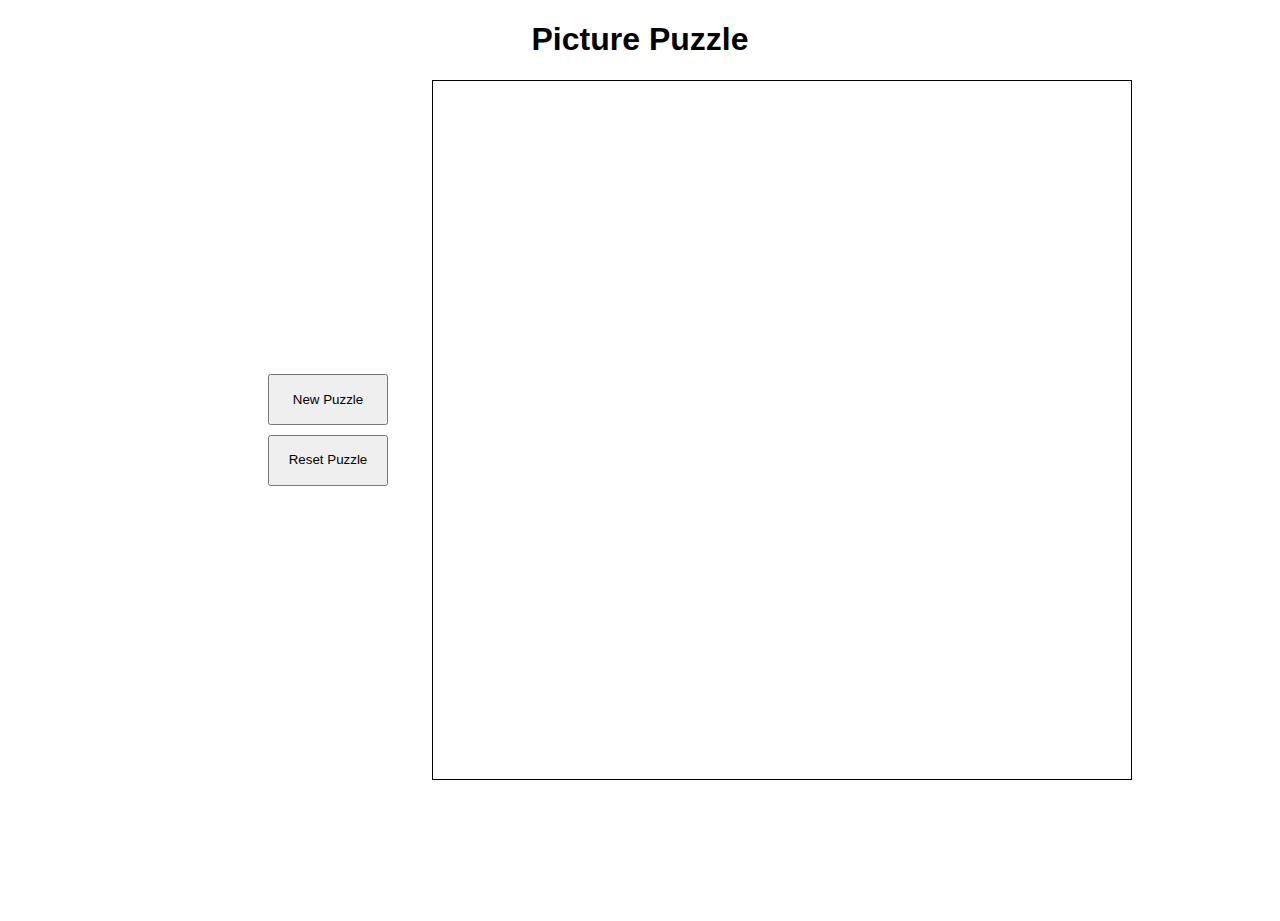
<file: dynamic/index.html>
<!DOCTYPE html>
<html lang="en">

<head>
  <meta charset="UTF-8">
  <meta name="viewport" content="width=device-width, initial-scale=1.0">
  <title>Dynamic Picture Puzzle</title>
  <link rel="stylesheet" href="main.css">
</head>

<body>
  <h1>Picture Puzzle</h1>

  <!-- *** START MAIN CONTAINER *** -->
  <div class="main-container">
    <!-- *** START PUZZLE CONTROLS *** -->
    <div class="puzzle-controls">
      <button id="newBtn">New Puzzle</button>
      <button id="resetBtn">Reset Puzzle</button>
    </div>
    <!-- *** END PUZZLE CONTROLS *** -->

    <!-- *** START PUZZLE CONTAINER *** -->
    <div class="puzzle-container">
      <!-- *** START PICTURE TILE GRID *** -->
      <div id="puzzle" class="tile-grid"></div>
      <!-- *** END PICTURE TILE GRID *** -->
    </div>
    <!-- *** END PUZZLE CONTAINER *** -->
  </div>
  <!-- *** END MAIN CONTAINER *** -->

  <script src="main.js"></script>
</body>

</html>
</file>
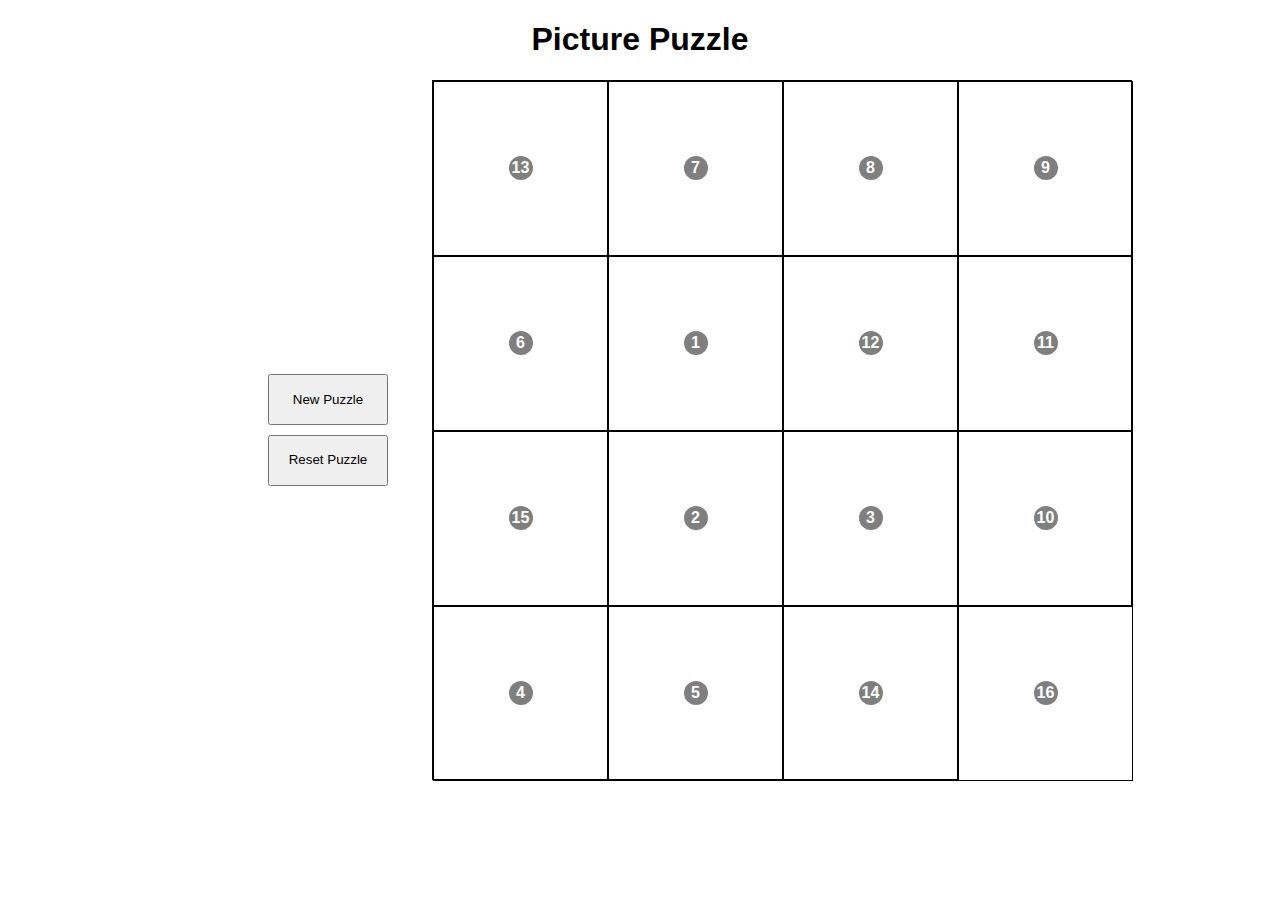
<file: static/index.html>
<!DOCTYPE html>
<html lang="en">

<head>
  <meta charset="UTF-8">
  <meta name="viewport" content="width=device-width, initial-scale=1.0">
  <title>Picture Puzzle</title>
  <link rel="stylesheet" href="main.css">
</head>

<body>
  <h1>Picture Puzzle</h1>

  <!-- *** START MAIN CONTAINER *** -->
  <div class="main-container">
    <!-- *** START PUZZLE CONTROLS *** -->
    <div class="puzzle-controls">
      <button id="newBtn">New Puzzle</button>
      <button id="resetBtn">Reset Puzzle</button>
    </div>
    <!-- *** END PUZZLE CONTROLS *** -->

    <!-- *** START PUZZLE CONTAINER *** -->
    <div class="puzzle-container">
      <!-- *** START PICTURE TILE GRID *** -->
      <div id="puzzle" class="tile-grid">
        <!-- *** START PICTURE TILE GRID ROW #1 *** -->
        <div data-cell-number="1">
          <div class="tile tile-r1-c1" data-tile-number="1">
            <span class="tile-hint">1</span>
          </div>
        </div>
        <div data-cell-number="2">
          <div class="tile tile-r1-c2" data-tile-number="2">
            <span class="tile-hint">2</span>
          </div>
        </div>
        <div data-cell-number="3">
          <div class="tile tile-r1-c3" data-tile-number="3">
            <span class="tile-hint">3</span>
          </div>
        </div>
        <div data-cell-number="4">
          <div class="tile tile-r1-c4" data-tile-number="4">
            <span class="tile-hint">4</span>
          </div>
        </div>
        <!-- *** END PICTURE TILE GRID ROW #1 *** -->
        <!-- *** START PICTURE TILE GRID ROW #2 *** -->
        <div data-cell-number="5">
          <div class="tile tile-r2-c1" data-tile-number="5">
            <span class="tile-hint">5</span>
          </div>
        </div>
        <div data-cell-number="6">
          <div class="tile tile-r2-c2" data-tile-number="6">
            <span class="tile-hint">6</span>
          </div>
        </div>
        <div data-cell-number="7">
          <div class="tile tile-r2-c3" data-tile-number="7">
            <span class="tile-hint">7</span>
          </div>
        </div>
        <div data-cell-number="8">
          <div class="tile tile-r2-c4" data-tile-number="8">
            <span class="tile-hint">8</span>
          </div>
        </div>
        <!-- *** END PICTURE TILE GRID ROW #2 *** -->
        <!-- *** START PICTURE TILE GRID ROW #3 *** -->
        <div data-cell-number="9">
          <div class="tile tile-r3-c1" data-tile-number="9">
            <span class="tile-hint">9</span>
          </div>
        </div>
        <div data-cell-number="10">
          <div class="tile tile-r3-c2" data-tile-number="10">
            <span class="tile-hint">10</span>
          </div>
        </div>
        <div data-cell-number="11">
          <div class="tile tile-r3-c3" data-tile-number="11">
            <span class="tile-hint">11</span>
          </div>
        </div>
        <div data-cell-number="12">
          <div class="tile tile-r3-c4" data-tile-number="12">
            <span class="tile-hint">12</span>
          </div>
        </div>
        <!-- *** END PICTURE TILE GRID ROW #3 *** -->
        <!-- *** START PICTURE TILE GRID ROW #4 *** -->
        <div data-cell-number="13">
          <div class="tile tile-r4-c1" data-tile-number="13">
            <span class="tile-hint">13</span>
          </div>
        </div>
        <div data-cell-number="14">
          <div class="tile tile-r4-c2" data-tile-number="14">
            <span class="tile-hint">14</span>
          </div>
        </div>
        <div data-cell-number="15">
          <div class="tile tile-r4-c3" data-tile-number="15">
            <span class="tile-hint">15</span>
          </div>
        </div>
        <div data-cell-number="16">
          <div class="tile tile-open" data-tile-number="16">
            <span class="tile-hint">16</span>
          </div>
        </div>
        <!-- *** END PICTURE TILE GRID ROW #4 *** -->
      </div>
      <!-- *** END PICTURE TILE GRID *** -->
    </div>
    <!-- *** END PUZZLE CONTAINER *** -->
  </div>
  <!-- *** END MAIN CONTAINER *** -->

  <script src="main.js"></script>
</body>

</html>
</file>
<file: dynamic/main.css>
/*******************************************************************************
** Custom Properties for the sizing and responsiveness of the puzzle.
*******************************************************************************/
:root {
  --tile-size: 300px;
  --grid-column-count: 4;
  --grid-row-count: 4;
}

@media (min-height: 550px) and (min-width: 550px) {
  :root {
    --tile-size: 500px;
  }
}

@media (min-height: 750px) and (min-width: 750px) {
  :root {
    --tile-size: 700px;
  }
}

@media (min-height: 950px) and (min-width: 950px) {
  :root {
    --tile-size: 900px;
  }
}

/*******************************************************************************
** Styling of the main page.
*******************************************************************************/
html,
body {
  box-sizing: border-box;
  min-height: 100vh;
  min-width: 310px;
  font-family: "Segoe UI", Tahoma, Geneva, Verdana, sans-serif;
}

body {
  margin: 0;
  text-align: center;
}

/*******************************************************************************
** Styling of main container.
*******************************************************************************/
.main-container {
  width: 95%;
  margin: 0 auto;

  display: grid;
  grid-template-areas:
    "puzzle"
    "puzzle-controls";
  justify-content: space-around;
  align-items: center;
}

@media (min-width: 820px) {
  .main-container {
    width: 65%;
    grid-template-areas: "puzzle-controls puzzle";
    grid-template-columns: 25% 1fr;
  }
}

/*******************************************************************************
** Styling of puzzle's container.
*******************************************************************************/
.puzzle-container {
  grid-area: puzzle;
}

/*******************************************************************************
** Styling of puzzle's controls.
*******************************************************************************/
.puzzle-controls {
  box-sizing: border-box;
  margin: 0.5em;
  padding: 0.5em;

  grid-area: puzzle-controls;

  display: flex;
  flex-wrap: wrap;
  justify-content: center;
  align-items: center;
}

.puzzle-controls > button {
  flex: 0 0 120px;
  line-height: 1.5em;
  margin: 5px;
  padding: 1em;
}

/*******************************************************************************
** Styling of the puzzle's tile grid.
*******************************************************************************/
.tile-grid {
  box-sizing: border-box;
  width: var(--tile-size);
  height: var(--tile-size);
  margin: 0;
  padding: 0;

  display: grid;
  grid-template-columns: repeat(
    var(--grid-column-count),
    calc(var(--tile-size) / var(--grid-column-count))
  );

  border: 1px black solid;
  flex: 0 1 1fr;
}

/*******************************************************************************
** Styling of a puzzle tile.
*******************************************************************************/
.tile {
  box-sizing: border-box;
  width: calc(var(--tile-size) / var(--grid-column-count));
  height: calc(var(--tile-size) / var(--grid-row-count));
  margin: 0;
  padding: 0;

  display: flex;
  justify-content: center;
  align-items: center;

  background-origin: border-box;
  background-repeat: no-repeat;
  background-image: url(https://source.unsplash.com/K4mSJ7kc0As/300x300);
  border: 1px black solid;
  font-weight: bold;
  font-size: 1em;
  transform: scale(1);
  transition: transform 0.25s, width 0.25s, height 0.25s;
}

@media (min-height: 550px) and (min-width: 550px) {
  .tile {
    background-image: url(https://source.unsplash.com/K4mSJ7kc0As/500x500);
  }
}

@media (min-height: 750px) and (min-width: 750px) {
  .tile {
    background-image: url(https://source.unsplash.com/K4mSJ7kc0As/700x700);
  }
}
@media (min-height: 950px) and (min-width: 950px) {
  .tile {
    background-image: url(https://source.unsplash.com/K4mSJ7kc0As/900x900);
  }
}

/*******************************************************************************
** Styling of the open tile in the puzzle cell grid.
*******************************************************************************/
.tile-open {
  background-image: none;
  background: white;
}

/*******************************************************************************
** Styling of the number hint on a puzzle tile.
*******************************************************************************/
span.tile-hint {
  box-sizing: border-box;
  min-width: 1.5em;
  line-height: 1.5em;
  padding: 0;
  margin: 0;

  display: inline-block;
  background-color: rgba(0, 0, 0, 0.5);
  color: white;
  border-radius: 50%;
  text-align: center;
}

/*******************************************************************************
** Styling of the fade out effect when a tile is clicked.
*******************************************************************************/
.fade-out {
  transform: scale(0);
  transition: transform 0.25s;
}
</file>
<file: static/main.css>
/*******************************************************************************
** Custom Properties for the sizing and responsiveness of the puzzle.
*******************************************************************************/
:root {
  --tile-size: 300px;
  --grid-column-count: 4;
  --grid-row-count: 4;
}

@media (min-height: 550px) and (min-width: 550px) {
  :root {
    --tile-size: 500px;
  }
}

@media (min-height: 750px) and (min-width: 750px) {
  :root {
    --tile-size: 700px;
  }
}

@media (min-height: 950px) and (min-width: 950px) {
  :root {
    --tile-size: 900px;
  }
}

/*******************************************************************************
** Styling of the main page.
*******************************************************************************/
html,
body {
  box-sizing: border-box;
  min-height: 100vh;
  min-width: 310px;
  font-family: "Segoe UI", Tahoma, Geneva, Verdana, sans-serif;
}

body {
  margin: 0;
  text-align: center;
}

/*******************************************************************************
** Styling of main container.
*******************************************************************************/
.main-container {
  width: 95%;
  margin: 0 auto;

  display: grid;
  grid-template-areas:
    "puzzle"
    "puzzle-controls";
  justify-content: space-around;
  align-items: center;
}

@media (min-width: 820px) {
  .main-container {
    width: 65%;
    grid-template-areas: "puzzle-controls puzzle";
    grid-template-columns: 25% 1fr;
  }
}

/*******************************************************************************
** Styling of puzzle's container.
*******************************************************************************/
.puzzle-container {
  grid-area: puzzle;
}

/*******************************************************************************
** Styling of puzzle's controls.
*******************************************************************************/
.puzzle-controls {
  box-sizing: border-box;
  margin: 0.5em;
  padding: 0.5em;

  grid-area: puzzle-controls;

  display: flex;
  flex-wrap: wrap;
  justify-content: center;
  align-items: center;
}

.puzzle-controls > button {
  flex: 0 0 120px;
  line-height: 1.5em;
  margin: 5px;
  padding: 1em;
}

/*******************************************************************************
** Styling of the puzzle's tile grid.
*******************************************************************************/
.tile-grid {
  box-sizing: border-box;
  width: var(--tile-size);
  height: var(--tile-size);
  margin: 0;
  padding: 0;

  display: grid;
  grid-template-columns: repeat(
    var(--grid-column-count),
    calc(var(--tile-size) / var(--grid-column-count))
  );

  border: 1px black solid;
  flex: 0 1 1fr;
}

/*******************************************************************************
** Styling of a puzzle tile.
*******************************************************************************/
.tile {
  box-sizing: border-box;
  width: calc(var(--tile-size) / var(--grid-column-count));
  height: calc(var(--tile-size) / var(--grid-row-count));
  margin: 0;
  padding: 0;

  display: flex;
  justify-content: center;
  align-items: center;

  background-origin: border-box;
  background-repeat: no-repeat;
  background-image: url(https://source.unsplash.com/K4mSJ7kc0As/300x300);
  border: 1px black solid;
  font-weight: bold;
  font-size: 1em;
  transform: scale(1);
  transition: transform 0.25s, width 0.25s, height 0.25s;
}

@media (min-height: 550px) and (min-width: 550px) {
  .tile {
    background-image: url(https://source.unsplash.com/K4mSJ7kc0As/500x500);
  }
}

@media (min-height: 750px) and (min-width: 750px) {
  .tile {
    background-image: url(https://source.unsplash.com/K4mSJ7kc0As/700x700);
  }
}
@media (min-height: 950px) and (min-width: 950px) {
  .tile {
    background-image: url(https://source.unsplash.com/K4mSJ7kc0As/900x900);
  }
}

/*******************************************************************************
** Styling of the puzzle's first grid row.
*******************************************************************************/
.tile-r1-c1 {
  background-position: top 0 left 0;
}
.tile-r1-c2 {
  background-position: top 0 left
    calc(var(--tile-size) / var(--grid-column-count) * -1);
}
.tile-r1-c3 {
  background-position: top 0 left
    calc(var(--tile-size) / var(--grid-column-count) * -2);
}
.tile-r1-c4 {
  background-position: top 0 left
    calc(var(--tile-size) / var(--grid-column-count) * -3);
}

/*******************************************************************************
** Styling of the puzzle's second grid row.
*******************************************************************************/
.tile-r2-c1 {
  background-position: top
    calc(var(--tile-size) / var(--grid-column-count) * -1) left 0;
}
.tile-r2-c2 {
  background-position: top
    calc(var(--tile-size) / var(--grid-column-count) * -1) left
    calc(var(--tile-size) / var(--grid-row-count) * -1);
}
.tile-r2-c3 {
  background-position: top
    calc(var(--tile-size) / var(--grid-column-count) * -1) left
    calc(var(--tile-size) / var(--grid-row-count) * -2);
}
.tile-r2-c4 {
  background-position: top
    calc(var(--tile-size) / var(--grid-column-count) * -1) left
    calc(var(--tile-size) / var(--grid-row-count) * -3);
}

/*******************************************************************************
** Styling of the puzzle's third grid row.
*******************************************************************************/
.tile-r3-c1 {
  background-position: top
    calc(var(--tile-size) / var(--grid-column-count) * -2) left 0;
}
.tile-r3-c2 {
  background-position: top
    calc(var(--tile-size) / var(--grid-column-count) * -2) left
    calc(var(--tile-size) / var(--grid-row-count) * -1);
}
.tile-r3-c3 {
  background-position: top
    calc(var(--tile-size) / var(--grid-column-count) * -2) left
    calc(var(--tile-size) / var(--grid-row-count) * -2);
}
.tile-r3-c4 {
  background-position: top
    calc(var(--tile-size) / var(--grid-column-count) * -2) left
    calc(var(--tile-size) / var(--grid-row-count) * -3);
}

/*******************************************************************************
** Styling of the puzzle's fourth grid row.
*******************************************************************************/
.tile-r4-c1 {
  background-position: top
    calc(var(--tile-size) / var(--grid-column-count) * -3) left 0;
}
.tile-r4-c2 {
  background-position: top
    calc(var(--tile-size) / var(--grid-column-count) * -3) left
    calc(var(--tile-size) / var(--grid-row-count) * -1);
}
.tile-r4-c3 {
  background-position: top
    calc(var(--tile-size) / var(--grid-column-count) * -3) left
    calc(var(--tile-size) / var(--grid-row-count) * -2);
}
.tile-r4-c4 {
  background-position: top
    calc(var(--tile-size) / var(--grid-column-count) * -3) left
    calc(var(--tile-size) / var(--grid-row-count) * -3);
}

/*******************************************************************************
** Styling of the open tile in the puzzle cell grid.
*******************************************************************************/
.tile-open {
  background-image: none;
  background: white;
}

/*******************************************************************************
** Styling of the number hint on a puzzle tile.
*******************************************************************************/
span.tile-hint {
  box-sizing: border-box;
  min-width: 1.5em;
  line-height: 1.5em;
  padding: 0;
  margin: 0;

  display: inline-block;
  background-color: rgba(0, 0, 0, 0.5);
  color: white;
  border-radius: 50%;
  text-align: center;
}

/*******************************************************************************
** Styling of the fade out effect when a tile is clicked.
*******************************************************************************/
.fade-out {
  transform: scale(0);
  transition: transform 0.25s;
}
</file>
